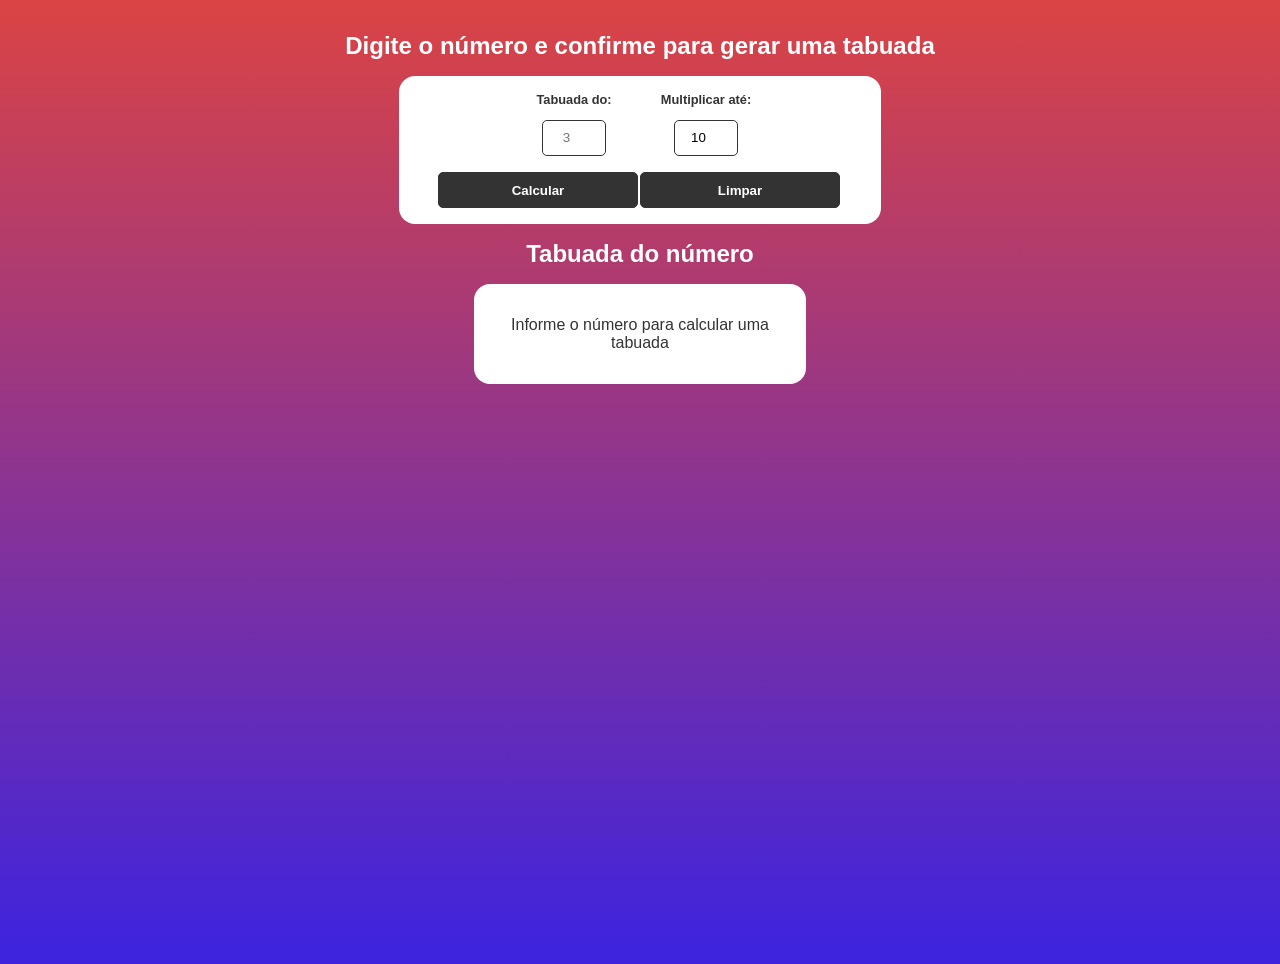
<file: index.html>
<!DOCTYPE html>
<html lang="pt-br">
<head>
    <meta charset="UTF-8">
    <meta name="viewport" content="width=device-width, initial-scale=1.0">
    <link rel="stylesheet" href="css/style.css">
    <script src="js/script.js" defer></script>
    <title>TABUADA EM JAVASCRIPT</title>
</head>
<body>
    <h2>Digite o número e confirme para gerar uma tabuada</h2>

    <form id="multiplication-form">
        <div class="form-control">
            <label for="number">Tabuada do:</label>
            <input type="number" name="number" id="number" placeholder="3"/>
        </div>

        <div class="form-control">
            <label for="multiplicator">Multiplicar até:</label>
            <input type="number" name="multiplicator" id="multiplicator" value="10"/>
        
        </div>
        <input type="submit" value="Calcular"/>
        <button type="button" id="Btlimpar">Limpar</button>
    </form>

    <div id="multiplication-table">
        <h2 id="multiplation-title">Tabuada do número <span></span> </h2>

        <div id="multiplication-operations">
            <p>Informe o número para calcular uma tabuada</p>

            <!-- <div class="row">
                <div class="operation">5 x 1 =</div>
                <div class="result">5</div>
            </div>
            <div class="row">
                <div class="operation">5 x 2 =</div>
                <div class="result">10</div>
            </div>
            <div class="row">
                <div class="operation">5 x 3 =</div>
                <div class="result">15</div>
            </div> -->
        </div>
    </div>
</body>
</html>
</file>
<file: css/style.css>
*{
    margin:0;
    padding:0;
    font-family: Arial, Helvetica, sans-serif;
}

body{
    text-align: center;
    padding: 2rem;
    min-height: 100vh;
    background: linear-gradient(180deg, #db4444 0%, #3f24dd 98%);
    color: white;
}

#multiplication-form{
    display: flex;
    justify-content: center;
    align-items: center;
    flex-wrap: wrap;
    max-width: 450px;
    margin: 1rem auto;
    padding: 1rem;
    background-color: #fff;
    border-radius: 1rem;
    color: #333;
   
}

.form-control{
    display: flex;
    flex-direction: column;
    align-items: center;
    width: 100px;
    margin: 0 1rem;
}

.form-control label{
    margin-bottom: 0.8rem;
    font-size: 0.8rem;
    font-weight: bold;
}

.form-control input{
    margin-bottom: 1rem;
    flex: 1;
    padding: 0.6rem 0.4rem;
    border: 1px solid #333;
    width: 50px;
    border-radius: 5px;
    text-align: center;

}
#multiplication-form input[type="submit"]{
    max-height: 50px;
    padding: 0.6rem 1.2rem;
    width: 200px;
    color: #fff;
    background-color: #333;
    border: 1px solid #333;
    border-radius: 5px;
    cursor: pointer;
    font-weight: bold;
     margin-right: 2px;

}
#Btlimpar{
      max-height: 50px;
    padding: 0.6rem 1.2rem;
    width: 200px;
    color: #fff;
    background-color: #333;
    border: 1px solid #333;
    border-radius: 5px;
    cursor: pointer;
    font-weight: bold;
     margin-right: 2px;

}


#multiplication-form input[type="submit"]:hover{
   background-color:#414141;
   border-color: black
}
#Btlimpar:hover{
   background-color:#414141;
   border-color: black
}


#multiplication-operations{
    display: flex;
    flex-direction: column;
    align-items: center;
    max-width: 300px;
    margin: 1rem auto;
    padding: 2rem 1rem;
    background-color: #fff;
    color: #333;
    border-radius: 1rem;
}
#multiplication-operations .row{
    display: flex;
    justify-content: center;
    border: 1px solid #ccc;
    border-bottom: none;
    padding: 0.5rem;
    width: 150px;

}

#multiplication-operations .row:last-child{
    border-bottom: 1px solid #ccc;
}

#multiplication-operations .result{
    margin-left: 0.4rem;
}



/* CHAT GPT GEROU
    Reset
* {
    margin: 0;
    padding: 0;
    box-sizing: border-box;
    font-family: Arial, Helvetica, sans-serif;
}

Body centralizado
body {
    background: linear-gradient(135deg, #4facfe, #00f2fe);
    min-height: 100vh;

    display: flex;
    justify-content: center;
    align-items: center;
}

Container geral
body {
    flex-direction: column;
}

Título principal
body > h2 {
    color: #fff;
    margin-bottom: 20px;
    text-align: center;
}

Formulário
form {
    width: 100%;
    max-width: 400px;

    background: #fff;
    padding: 20px;
    border-radius: 10px;

    box-shadow: 0 10px 25px rgba(0,0,0,0.15);
    margin-bottom: 20px;
}

Inputs
.form-control {
    display: flex;
    flex-direction: column;
    margin-bottom: 15px;
}

.form-control label {
    margin-bottom: 5px;
    font-weight: bold;
    color: #555;
}

.form-control input {
    padding: 10px;
    border-radius: 6px;
    border: 1px solid #ccc;
}

Botão
input[type="submit"] {
    width: 100%;
    padding: 12px;
    background: #4facfe;
    color: #fff;
    border: none;
    border-radius: 6px;
    font-weight: bold;
    cursor: pointer;
}

Área da tabuada
#multiplication-table {
    width: 100%;
    max-width: 400px;

    background: #fff;
    padding: 20px;
    border-radius: 10px;

    box-shadow: 0 10px 25px rgba(0,0,0,0.15);
}

Título da tabuada
#multiplation-title {
    text-align: center;
    margin-bottom: 15px;
}

Texto inicial
#multiplication-operations p {
    text-align: center;
    margin-bottom: 10px;
    color: #777;
}

Linha da tabuada (AJUSTE PRINCIPAL AQUI)
.row {
    display: flex;
    justify-content: space-between;
    align-items: center;

    padding: 10px;
    border-bottom: 1px solid #eee;
}

Evita quebra estranha
.operation, .result {
    width: 50%;
}

Texto
.operation {
    text-align: left;
    font-weight: bold;
}

.result {
    text-align: right;
    color: #4facfe;
    font-weight: bold;
}

Alternância
.row:nth-child(even) {
    background: #f9f9f9;
}

*/
</file>
